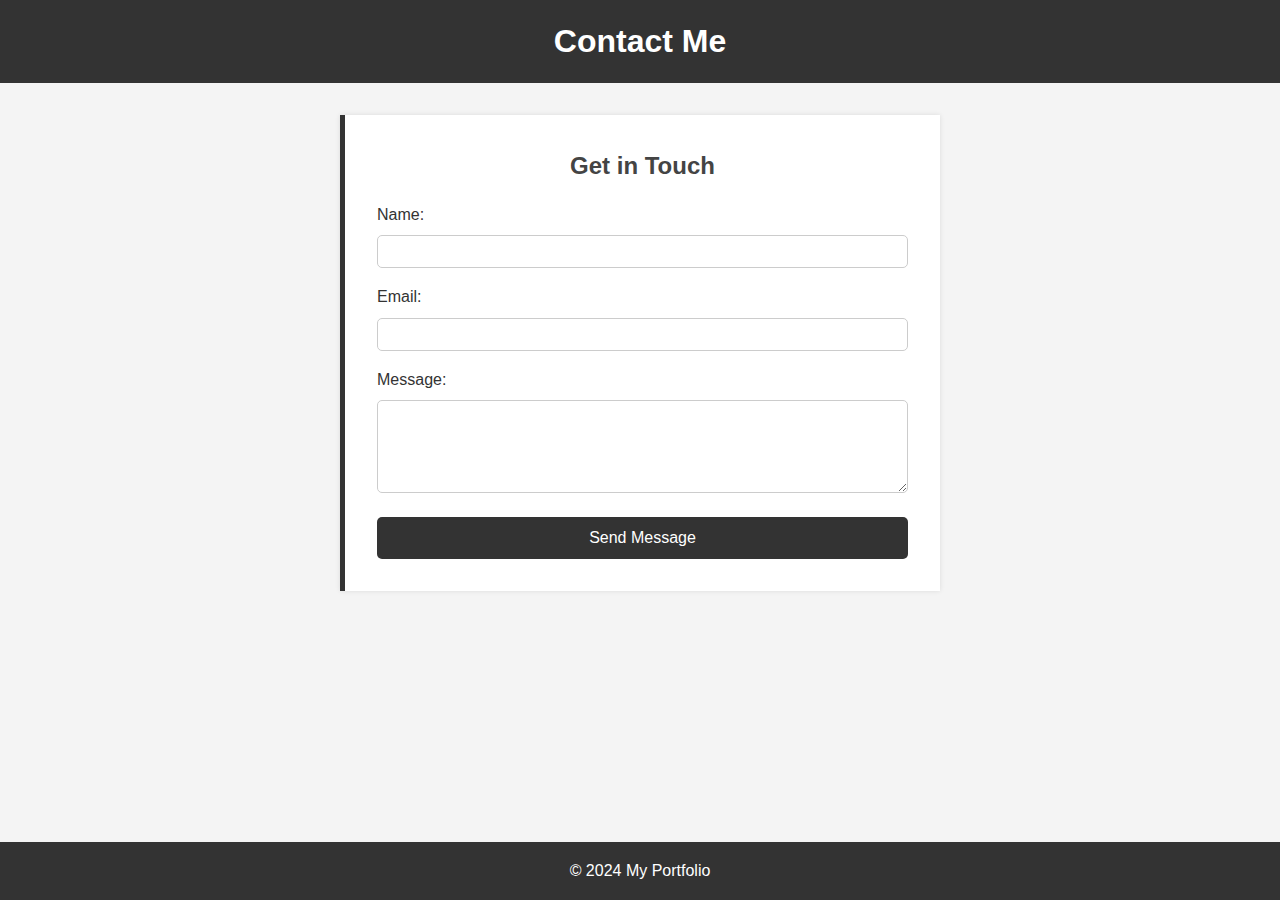
<file: contact.html>
<!DOCTYPE html>
<html lang="en">
<head>
    <meta charset="UTF-8">
    <meta name="viewport" content="width=device-width, initial-scale=1.0">
    <title>Contact Me</title>
    <link rel="stylesheet" href="contact.css">
</head>
<body>
    <header>
        <h1>Contact Me</h1>
    </header>
    <main>
        <section class="contact-section">
            <h2>Get in Touch</h2>
            <form action="https://example.com/form-handler" method="post">
                <div class="form-group">
                    <label for="name">Name:</label>
                    <input type="text" id="name" name="name" required>
                </div>
                <div class="form-group">
                    <label for="email">Email:</label>
                    <input type="email" id="email" name="email" required>
                </div>
                <div class="form-group">
                    <label for="message">Message:</label>
                    <textarea id="message" name="message" rows="5" required></textarea>
                </div>
                <button type="submit">Send Message</button>
            </form>
        </section>
    </main>
    <footer>
        <p>&copy; 2024 My Portfolio</p>
    </footer>
</body>
</html>
</file>
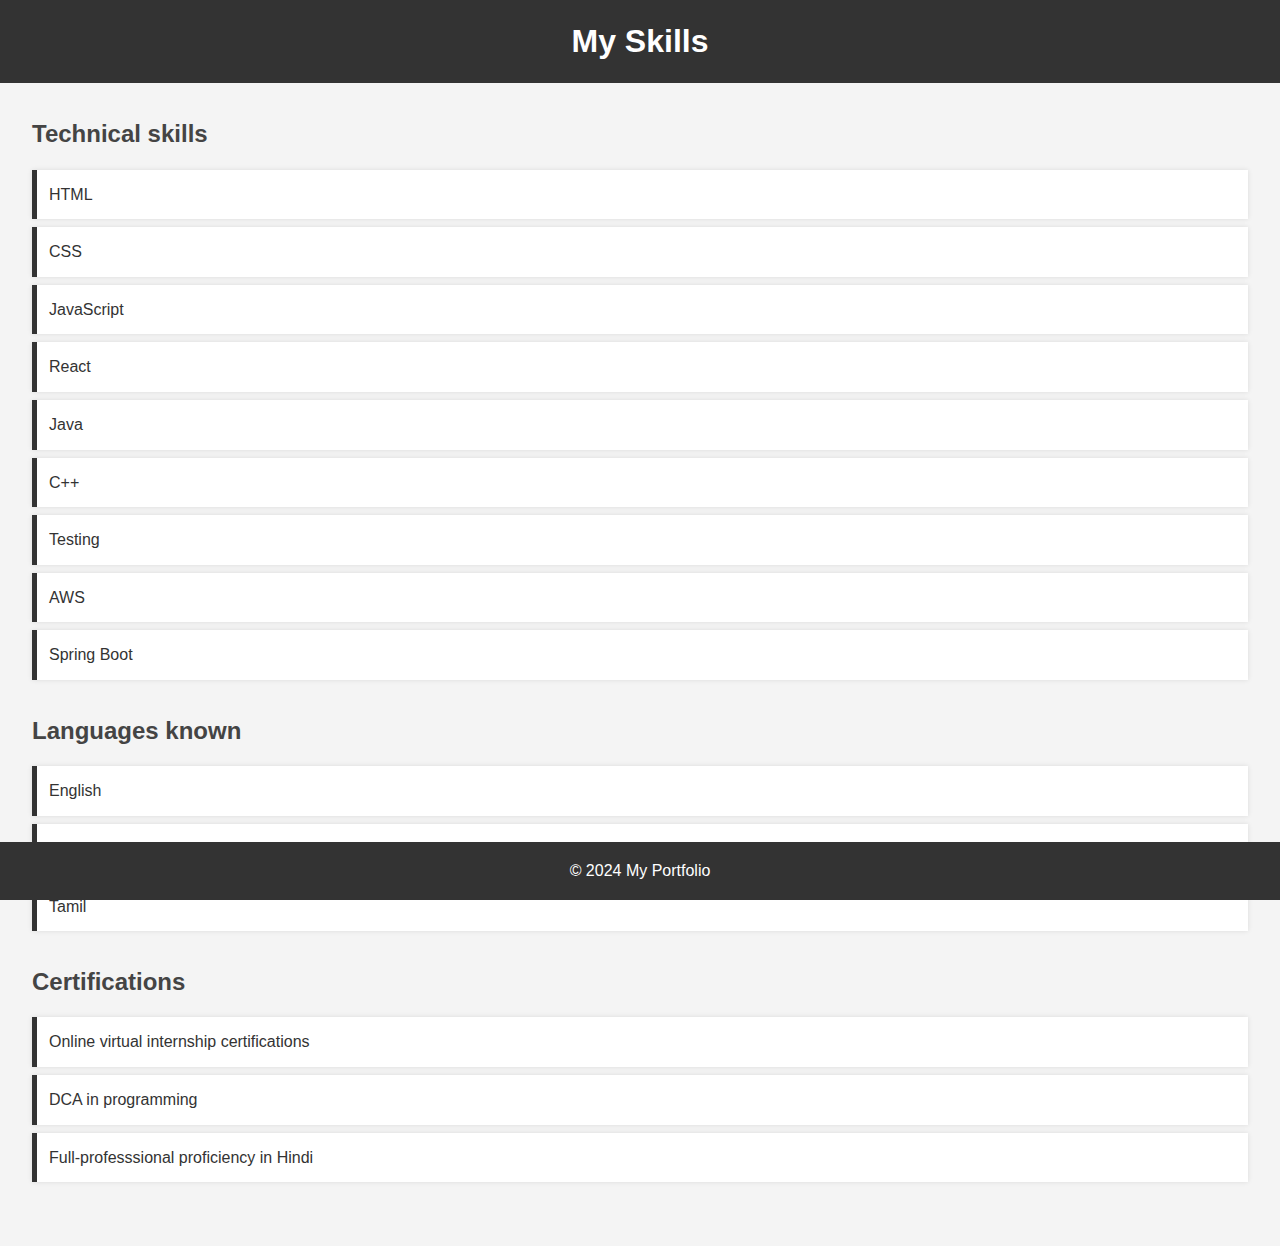
<file: skills.html>
<!DOCTYPE html>
<html lang="en">
<head>
    <meta charset="UTF-8">
    <meta name="viewport" content="width=device-width, initial-scale=1.0">
    <title>Skills</title>
    <link rel="stylesheet" href="skills.css">
</head>
<body>
    <header>
        <h1>My Skills</h1>
    </header>
    <main>
        <section class="skills-section">
            <h2>Technical skills</h2>
            <ul>
                <li>HTML</li>
                <li>CSS</li>
                <li>JavaScript</li>
                <li>React</li>
                <li>Java</li>
                <li>C++</li>
                <li>Testing</li>
                <li>AWS</li>
                <li>Spring Boot</li>
            </ul>
        </section>
        <section class="skills-section">
            <h2>Languages known</h2>
            <ul>
                <li>English</li>
                <li>Hindi</li>
                <li>Tamil</li>
            </ul>
        </section>
        <section class="skills-section">
            <h2>Certifications</h2>
            <ul>
                <li>Online virtual internship certifications</li>
                <li>DCA in programming</li>
                <li>Full-professsional proficiency in Hindi</li>
            </ul>
        </section>
    </main>
    <footer>
        <p>&copy; 2024 My Portfolio</p>
    </footer>
</body>
</html>
</file>
<file: contact.css>
* {
    margin: 0;
    padding: 0;
    box-sizing: border-box;
}

body {
    font-family: Arial, sans-serif;
    background-color: #f4f4f4;
    color: #333;
    line-height: 1.6;
}

header {
    background: #333;
    color: #fff;
    padding: 1rem 0;
    text-align: center;
}

header h1 {
    margin: 0;
}

main {
    padding: 2rem;
}

.contact-section {
    max-width: 600px;
    margin: 0 auto;
    background: #fff;
    padding: 2rem;
    box-shadow: 0 0 5px rgba(0, 0, 0, 0.1);
    border-left: 5px solid #333;
}

.contact-section h2 {
    margin-bottom: 1rem;
    color: #444;
    text-align: center;
}

.form-group {
    margin-bottom: 1rem;
}

.form-group label {
    display: block;
    margin-bottom: 0.5rem;
    color: #333;
}

.form-group input,
.form-group textarea {
    width: 100%;
    padding: 0.5rem;
    border: 1px solid #ccc;
    border-radius: 5px;
}

button {
    display: block;
    width: 100%;
    padding: 0.75rem;
    background: #333;
    color: #fff;
    border: none;
    border-radius: 5px;
    cursor: pointer;
    font-size: 1rem;
}

button:hover {
    background: #555;
}

footer {
    background: #333;
    color: #fff;
    text-align: center;
    padding: 1rem 0;
    position: fixed;
    width: 100%;
    bottom: 0;
}

footer p {
    margin: 0;
}
</file>
<file: skills.css>
* {
    margin: 0;
    padding: 0;
    box-sizing: border-box;
}

body {
    font-family: Arial, sans-serif;
    background-color: #f4f4f4;
    color: #333;
    line-height: 1.6;
}

header {
    background: #333;
    color: #fff;
    padding: 1rem 0;
    text-align: center;
}

header h1 {
    margin: 0;
}

main {
    padding: 2rem;
}

.skills-section {
    margin-bottom: 2rem;
}

.skills-section h2 {
    margin-bottom: 1rem;
    color: #444;
}

.skills-section ul {
    list-style-type: none;
}

.skills-section ul li {
    background: #fff;
    margin: 0.5rem 0;
    padding: 0.75rem;
    border-left: 5px solid #333;
    box-shadow: 0 0 5px rgba(0, 0, 0, 0.1);
}

footer {
    background: #333;
    color: #fff;
    text-align: center;
    padding: 1rem 0;
    position: fixed;
    width: 100%;
    bottom: 0;
}

footer p {
    margin: 0;
}
</file>
